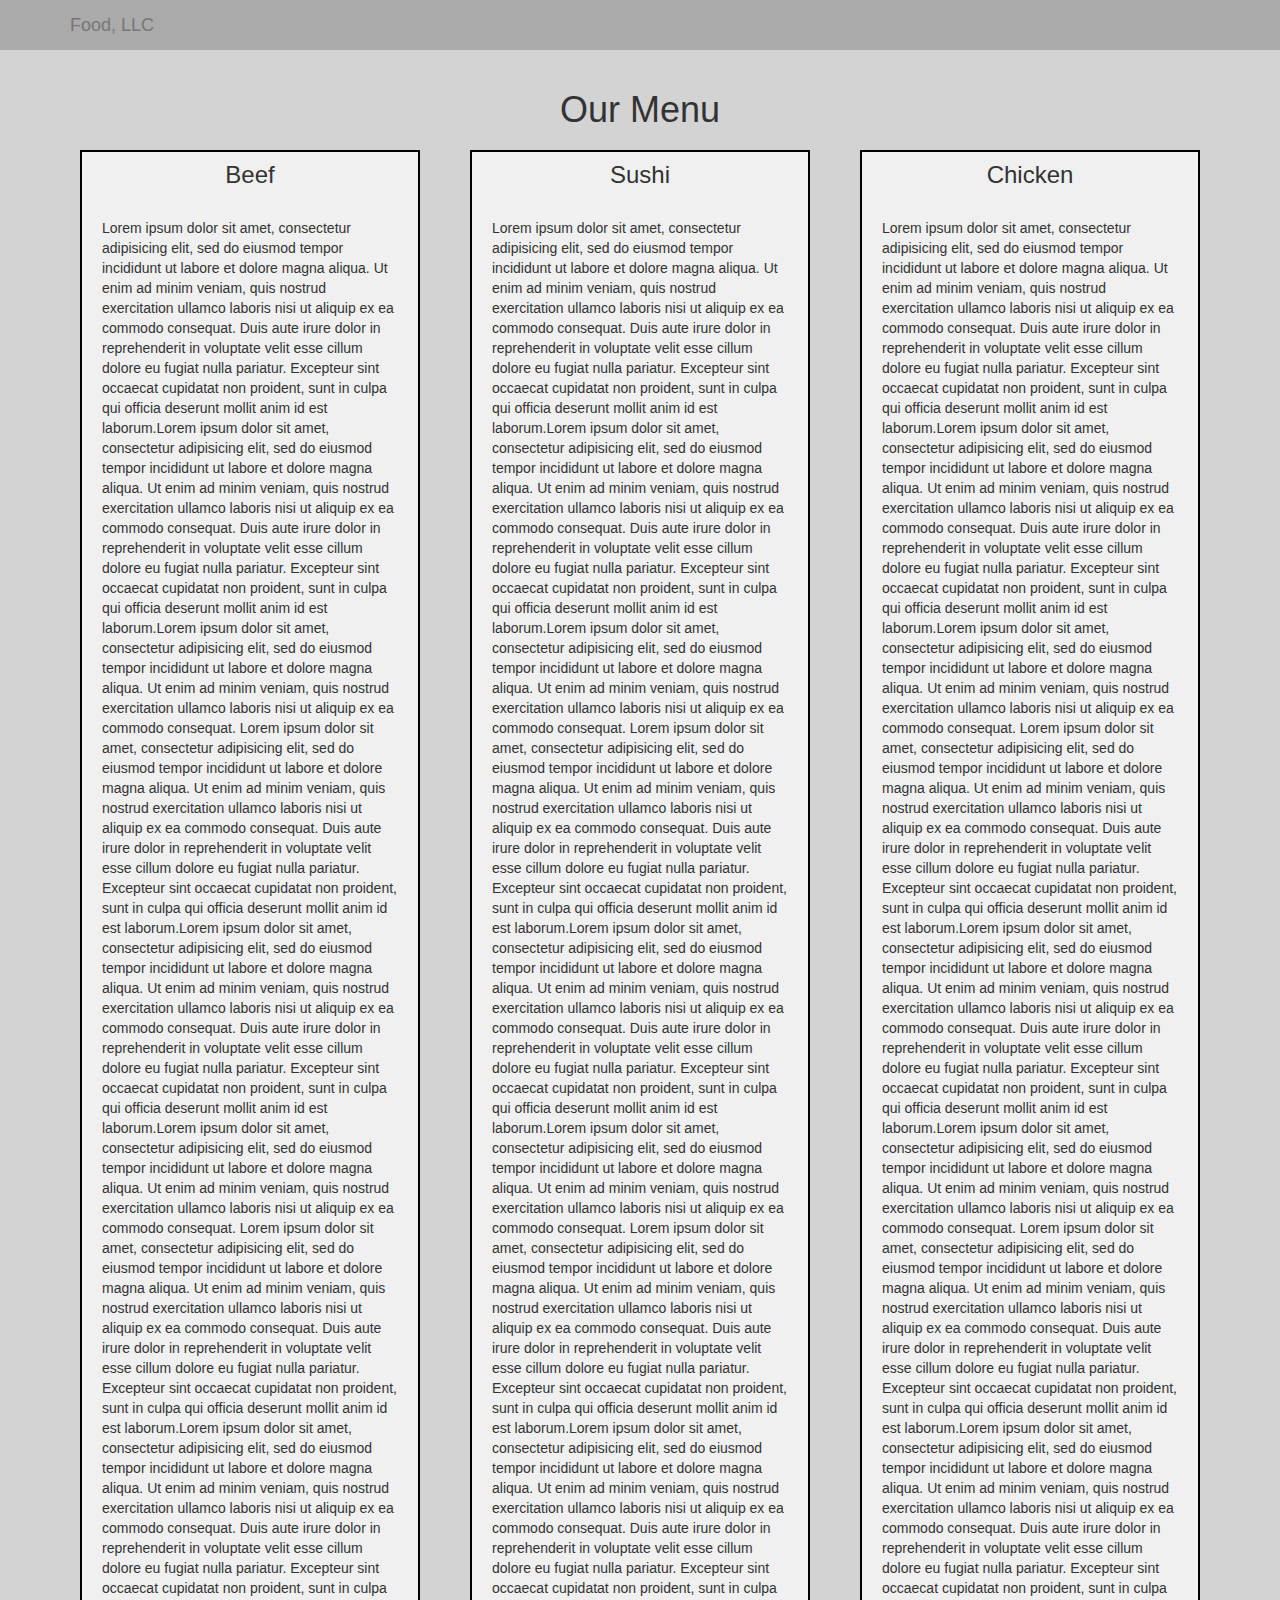
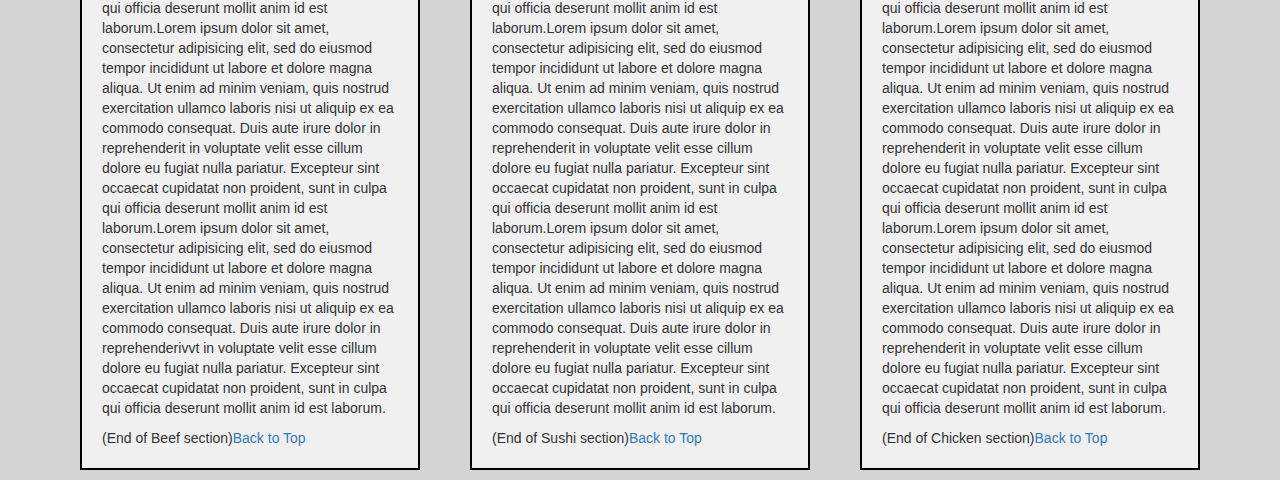
<file: solution/index.html>
<!DOCTYPE html>
<html lang="en">
<head>
	<meta charset="utf-8">
	<meta charset="utf-8">
  	<meta name="viewport" content="width=device-width, initial-scale=1">
  	<link rel="stylesheet" href="css/bootstrap.min.css">
  	<link rel="stylesheet" href="css/stylesheet.css">
  	<script src="js/jquery.js"></script>
  	<script src="js/bootstrap.min.js"></script>
	<title>Food, LLC</title>
</head>
<body>
<header> <!-- beggin header -->
<nav id="header-nav" class="navbar navbar-default">
  <div class="container">
    <div class="navbar-header">
    <a class="navbar-brand" href="#">Food, LLC</a>
      <button type="button" class="navbar-toggle visible-xs" data-toggle="collapse" data-target="#myNavbar">
        <span class="icon-bar"></span>
        <span class="icon-bar"></span>
        <span class="icon-bar"></span>
      </button>
      
    </div>
    <div class="collapse navbar-collapse" id="myNavbar">
      <ul class="nav navbar-nav">
        <li class="visible-xs menuitems"><a href="#beef">Beef</a></li>
        <li  class="visible-xs menuitems"><a href="#sushi">Sushi</a></li>
        <li class="visible-xs menuitems"><a href="#chicken">Chicken</a></li>
      </ul>
    </div>
  </div>
</nav> <!-- end collapsable navegation -->
</header> <!-- end header -->
<div class="container">
<h1  id="menu" class="text-center">Our Menu</h1>
	<div id="food-tiles" class="row">
		<div id="beef" class="col-md-4 col-sm-6 col-xs-12">
			<div class="foodcont">
				<h3 class="pageHeading">Beef</h3>
				<p class="fooddesc">Lorem ipsum dolor sit amet, consectetur adipisicing elit, sed do eiusmod tempor incididunt ut labore et dolore magna aliqua. Ut enim ad minim veniam, quis nostrud exercitation ullamco laboris nisi ut aliquip ex ea commodo consequat. Duis aute irure dolor in reprehenderit in voluptate velit esse cillum dolore eu fugiat nulla pariatur. Excepteur sint occaecat cupidatat non proident, sunt in culpa qui officia deserunt mollit anim id est laborum.Lorem ipsum dolor sit amet, consectetur adipisicing elit, sed do eiusmod tempor incididunt ut labore et dolore magna aliqua. Ut enim ad minim veniam, quis nostrud exercitation ullamco laboris nisi ut aliquip ex ea commodo consequat. Duis aute irure dolor in reprehenderit in voluptate velit esse cillum dolore eu fugiat nulla pariatur. Excepteur sint occaecat cupidatat non proident, sunt in culpa qui officia deserunt mollit anim id est laborum.Lorem ipsum dolor sit amet, consectetur adipisicing elit, sed do eiusmod tempor incididunt ut labore et dolore magna aliqua. Ut enim ad minim veniam, quis nostrud exercitation ullamco laboris nisi ut aliquip ex ea commodo consequat. Lorem ipsum dolor sit amet, consectetur adipisicing elit, sed do eiusmod tempor incididunt ut labore et dolore magna aliqua. Ut enim ad minim veniam, quis nostrud exercitation ullamco laboris nisi ut aliquip ex ea commodo consequat. Duis aute irure dolor in reprehenderit in voluptate velit esse cillum dolore eu fugiat nulla pariatur. Excepteur sint occaecat cupidatat non proident, sunt in culpa qui officia deserunt mollit anim id est laborum.Lorem ipsum dolor sit amet, consectetur adipisicing elit, sed do eiusmod tempor incididunt ut labore et dolore magna aliqua. Ut enim ad minim veniam, quis nostrud exercitation ullamco laboris nisi ut aliquip ex ea commodo consequat. Duis aute irure dolor in reprehenderit in voluptate velit esse cillum dolore eu fugiat nulla pariatur. Excepteur sint occaecat cupidatat non proident, sunt in culpa qui officia deserunt mollit anim id est laborum.Lorem ipsum dolor sit amet, consectetur adipisicing elit, sed do eiusmod tempor incididunt ut labore et dolore magna aliqua. Ut enim ad minim veniam, quis nostrud exercitation ullamco laboris nisi ut aliquip ex ea commodo consequat. Lorem ipsum dolor sit amet, consectetur adipisicing elit, sed do eiusmod tempor incididunt ut labore et dolore magna aliqua. Ut enim ad minim veniam, quis nostrud exercitation ullamco laboris nisi ut aliquip ex ea commodo consequat. Duis aute irure dolor in reprehenderit in voluptate velit esse cillum dolore eu fugiat nulla pariatur. Excepteur sint occaecat cupidatat non proident, sunt in culpa qui officia deserunt mollit anim id est laborum.Lorem ipsum dolor sit amet, consectetur adipisicing elit, sed do eiusmod tempor incididunt ut labore et dolore magna aliqua. Ut enim ad minim veniam, quis nostrud exercitation ullamco laboris nisi ut aliquip ex ea commodo consequat. Duis aute irure dolor in reprehenderit in voluptate velit esse cillum dolore eu fugiat nulla pariatur. Excepteur sint occaecat cupidatat non proident, sunt in culpa qui officia deserunt mollit anim id est laborum.Lorem ipsum dolor sit amet, consectetur adipisicing elit, sed do eiusmod tempor incididunt ut labore et dolore magna aliqua. Ut enim ad minim veniam, quis nostrud exercitation ullamco laboris nisi ut aliquip ex ea commodo consequat. Duis aute irure dolor in reprehenderit in voluptate velit esse cillum dolore eu fugiat nulla pariatur. Excepteur sint occaecat cupidatat non proident, sunt in culpa qui officia deserunt mollit anim id est laborum.Lorem ipsum dolor sit amet, consectetur adipisicing elit, sed do eiusmod tempor incididunt ut labore et dolore magna aliqua. Ut enim ad minim veniam, quis nostrud exercitation ullamco laboris nisi ut aliquip ex ea commodo consequat. Duis aute irure dolor in reprehenderivvt in voluptate velit esse cillum dolore eu fugiat nulla pariatur. Excepteur sint occaecat cupidatat non proident, sunt in culpa qui officia deserunt mollit anim id est laborum.</p>
				<span>(End of Beef section)<a href="#menu">Back to Top</a></span>
			</div>
			
		</div>

		<div id="sushi" class="col-md-4 col-sm-6 col-xs-12">
			<div class="foodcont">
				<h3 class="pageHeading">Sushi</h3>
				<p class="fooddesc">Lorem ipsum dolor sit amet, consectetur adipisicing elit, sed do eiusmod tempor incididunt ut labore et dolore magna aliqua. Ut enim ad minim veniam, quis nostrud exercitation ullamco laboris nisi ut aliquip ex ea commodo consequat. Duis aute irure dolor in reprehenderit in voluptate velit esse cillum dolore eu fugiat nulla pariatur. Excepteur sint occaecat cupidatat non proident, sunt in culpa qui officia deserunt mollit anim id est laborum.Lorem ipsum dolor sit amet, consectetur adipisicing elit, sed do eiusmod tempor incididunt ut labore et dolore magna aliqua. Ut enim ad minim veniam, quis nostrud exercitation ullamco laboris nisi ut aliquip ex ea commodo consequat. Duis aute irure dolor in reprehenderit in voluptate velit esse cillum dolore eu fugiat nulla pariatur. Excepteur sint occaecat cupidatat non proident, sunt in culpa qui officia deserunt mollit anim id est laborum.Lorem ipsum dolor sit amet, consectetur adipisicing elit, sed do eiusmod tempor incididunt ut labore et dolore magna aliqua. Ut enim ad minim veniam, quis nostrud exercitation ullamco laboris nisi ut aliquip ex ea commodo consequat. Lorem ipsum dolor sit amet, consectetur adipisicing elit, sed do eiusmod tempor incididunt ut labore et dolore magna aliqua. Ut enim ad minim veniam, quis nostrud exercitation ullamco laboris nisi ut aliquip ex ea commodo consequat. Duis aute irure dolor in reprehenderit in voluptate velit esse cillum dolore eu fugiat nulla pariatur. Excepteur sint occaecat cupidatat non proident, sunt in culpa qui officia deserunt mollit anim id est laborum.Lorem ipsum dolor sit amet, consectetur adipisicing elit, sed do eiusmod tempor incididunt ut labore et dolore magna aliqua. Ut enim ad minim veniam, quis nostrud exercitation ullamco laboris nisi ut aliquip ex ea commodo consequat. Duis aute irure dolor in reprehenderit in voluptate velit esse cillum dolore eu fugiat nulla pariatur. Excepteur sint occaecat cupidatat non proident, sunt in culpa qui officia deserunt mollit anim id est laborum.Lorem ipsum dolor sit amet, consectetur adipisicing elit, sed do eiusmod tempor incididunt ut labore et dolore magna aliqua. Ut enim ad minim veniam, quis nostrud exercitation ullamco laboris nisi ut aliquip ex ea commodo consequat. Lorem ipsum dolor sit amet, consectetur adipisicing elit, sed do eiusmod tempor incididunt ut labore et dolore magna aliqua. Ut enim ad minim veniam, quis nostrud exercitation ullamco laboris nisi ut aliquip ex ea commodo consequat. Duis aute irure dolor in reprehenderit in voluptate velit esse cillum dolore eu fugiat nulla pariatur. Excepteur sint occaecat cupidatat non proident, sunt in culpa qui officia deserunt mollit anim id est laborum.Lorem ipsum dolor sit amet, consectetur adipisicing elit, sed do eiusmod tempor incididunt ut labore et dolore magna aliqua. Ut enim ad minim veniam, quis nostrud exercitation ullamco laboris nisi ut aliquip ex ea commodo consequat. Duis aute irure dolor in reprehenderit in voluptate velit esse cillum dolore eu fugiat nulla pariatur. Excepteur sint occaecat cupidatat non proident, sunt in culpa qui officia deserunt mollit anim id est laborum.Lorem ipsum dolor sit amet, consectetur adipisicing elit, sed do eiusmod tempor incididunt ut labore et dolore magna aliqua. Ut enim ad minim veniam, quis nostrud exercitation ullamco laboris nisi ut aliquip ex ea commodo consequat. Duis aute irure dolor in reprehenderit in voluptate velit esse cillum dolore eu fugiat nulla pariatur. Excepteur sint occaecat cupidatat non proident, sunt in culpa qui officia deserunt mollit anim id est laborum.Lorem ipsum dolor sit amet, consectetur adipisicing elit, sed do eiusmod tempor incididunt ut labore et dolore magna aliqua. Ut enim ad minim veniam, quis nostrud exercitation ullamco laboris nisi ut aliquip ex ea commodo consequat. Duis aute irure dolor in reprehenderit in voluptate velit esse cillum dolore eu fugiat nulla pariatur. Excepteur sint occaecat cupidatat non proident, sunt in culpa qui officia deserunt mollit anim id est laborum.</p>
				<span>(End of Sushi section)<a href="#menu">Back to Top</a></span>
			</div>
		</div>

		<div id="chicken" class="col-md-4 col-sm-12 col-xs-12">
			<div class="foodcont">
				<h3 class="pageHeading">Chicken</h3>
				<p class="fooddesc">Lorem ipsum dolor sit amet, consectetur adipisicing elit, sed do eiusmod tempor incididunt ut labore et dolore magna aliqua. Ut enim ad minim veniam, quis nostrud exercitation ullamco laboris nisi ut aliquip ex ea commodo consequat. Duis aute irure dolor in reprehenderit in voluptate velit esse cillum dolore eu fugiat nulla pariatur. Excepteur sint occaecat cupidatat non proident, sunt in culpa qui officia deserunt mollit anim id est laborum.Lorem ipsum dolor sit amet, consectetur adipisicing elit, sed do eiusmod tempor incididunt ut labore et dolore magna aliqua. Ut enim ad minim veniam, quis nostrud exercitation ullamco laboris nisi ut aliquip ex ea commodo consequat. Duis aute irure dolor in reprehenderit in voluptate velit esse cillum dolore eu fugiat nulla pariatur. Excepteur sint occaecat cupidatat non proident, sunt in culpa qui officia deserunt mollit anim id est laborum.Lorem ipsum dolor sit amet, consectetur adipisicing elit, sed do eiusmod tempor incididunt ut labore et dolore magna aliqua. Ut enim ad minim veniam, quis nostrud exercitation ullamco laboris nisi ut aliquip ex ea commodo consequat. Lorem ipsum dolor sit amet, consectetur adipisicing elit, sed do eiusmod tempor incididunt ut labore et dolore magna aliqua. Ut enim ad minim veniam, quis nostrud exercitation ullamco laboris nisi ut aliquip ex ea commodo consequat. Duis aute irure dolor in reprehenderit in voluptate velit esse cillum dolore eu fugiat nulla pariatur. Excepteur sint occaecat cupidatat non proident, sunt in culpa qui officia deserunt mollit anim id est laborum.Lorem ipsum dolor sit amet, consectetur adipisicing elit, sed do eiusmod tempor incididunt ut labore et dolore magna aliqua. Ut enim ad minim veniam, quis nostrud exercitation ullamco laboris nisi ut aliquip ex ea commodo consequat. Duis aute irure dolor in reprehenderit in voluptate velit esse cillum dolore eu fugiat nulla pariatur. Excepteur sint occaecat cupidatat non proident, sunt in culpa qui officia deserunt mollit anim id est laborum.Lorem ipsum dolor sit amet, consectetur adipisicing elit, sed do eiusmod tempor incididunt ut labore et dolore magna aliqua. Ut enim ad minim veniam, quis nostrud exercitation ullamco laboris nisi ut aliquip ex ea commodo consequat. Lorem ipsum dolor sit amet, consectetur adipisicing elit, sed do eiusmod tempor incididunt ut labore et dolore magna aliqua. Ut enim ad minim veniam, quis nostrud exercitation ullamco laboris nisi ut aliquip ex ea commodo consequat. Duis aute irure dolor in reprehenderit in voluptate velit esse cillum dolore eu fugiat nulla pariatur. Excepteur sint occaecat cupidatat non proident, sunt in culpa qui officia deserunt mollit anim id est laborum.Lorem ipsum dolor sit amet, consectetur adipisicing elit, sed do eiusmod tempor incididunt ut labore et dolore magna aliqua. Ut enim ad minim veniam, quis nostrud exercitation ullamco laboris nisi ut aliquip ex ea commodo consequat. Duis aute irure dolor in reprehenderit in voluptate velit esse cillum dolore eu fugiat nulla pariatur. Excepteur sint occaecat cupidatat non proident, sunt in culpa qui officia deserunt mollit anim id est laborum.Lorem ipsum dolor sit amet, consectetur adipisicing elit, sed do eiusmod tempor incididunt ut labore et dolore magna aliqua. Ut enim ad minim veniam, quis nostrud exercitation ullamco laboris nisi ut aliquip ex ea commodo consequat. Duis aute irure dolor in reprehenderit in voluptate velit esse cillum dolore eu fugiat nulla pariatur. Excepteur sint occaecat cupidatat non proident, sunt in culpa qui officia deserunt mollit anim id est laborum.Lorem ipsum dolor sit amet, consectetur adipisicing elit, sed do eiusmod tempor incididunt ut labore et dolore magna aliqua. Ut enim ad minim veniam, quis nostrud exercitation ullamco laboris nisi ut aliquip ex ea commodo consequat. Duis aute irure dolor in reprehenderit in voluptate velit esse cillum dolore eu fugiat nulla pariatur. Excepteur sint occaecat cupidatat non proident, sunt in culpa qui officia deserunt mollit anim id est laborum.</p>
				<span>(End of Chicken section)<a href="#menu">Back to Top</a></span>
			</div>
		</div>
	</div>
</div>



</body>
</html>
</file>
<file: solution/css/stylesheet.css>
body{
	background-color: lightgrey;
}

h1#brand{
	padding-top: -10px;
}
.container .pageHeading{
	text-align: center;
	margin: 0 auto 0
}

#header-nav{
	background-color:#aaaaaa;
	border-radius:0;
	border:6px black;
}
.foodcont{
  background-color: #f0f0f0;
  border: 2px solid black;
  margin:10px 10px 10px 10px;
  padding: 10px 20px 20px 20px;
}

h2{
  margin-top: -1px;
  margin-right: 14px;
  padding-left: 20px;
  padding-right: 20px;
  border: 1px solid black;
  position: absolute;
  float:right;
  top:11px;
  right: 11px;
  text-align: left;
  font-size: 135%;
  font-weight: bold;
}

.fooddesc{
	padding-top: 30px;
}

li.menuitems{
	text-align: center;
}
</file>
